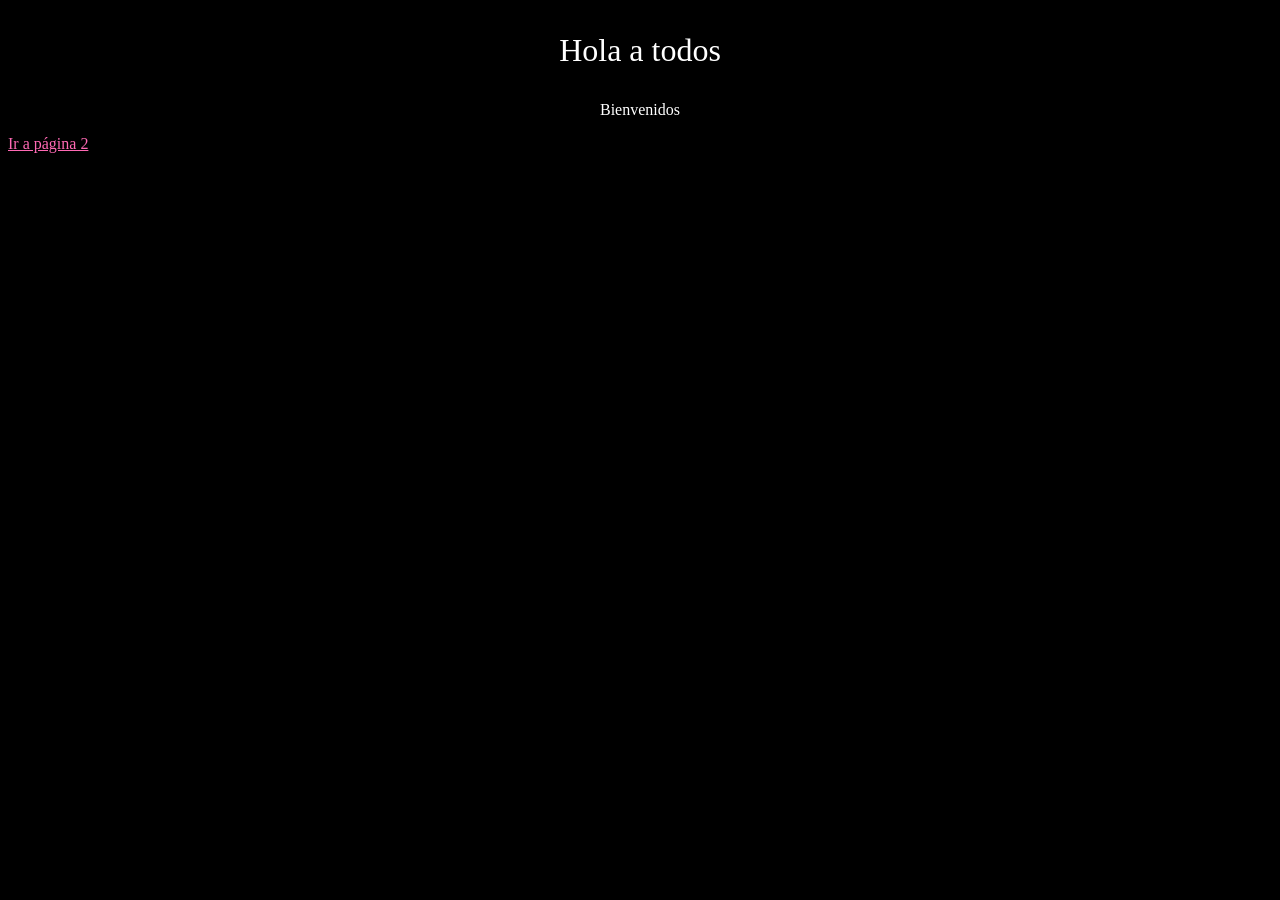
<file: HTML/src/main/resources/index.html>
<!DOCTYPE html>
<html lang="en">
    <head>
        <meta charset="UTF-8">
        <title>Hola Mundo!</title>
        <!-- 2. CSS Interno -->
<!--        <style>-->
<!--            body{-->
<!--                background-color: black;-->
<!--                color: white;-->
<!--            }-->
<!--            a {-->
<!--                color: hotpink;-->
<!--            }-->
<!--        </style>-->
        <!-- 3. CSS Archivo externo -->
        <link rel="stylesheet" href="estilos.css"/>
    </head>
    <body>
        <!-- 1. CSS - inline (Mayor prioridad) -->
<!--        <p style="color:red">Hola mundo</p>-->
        <p class="texto-centrado titulo">Hola a todos</p>
        <p class="texto-centrado">Bienvenidos</p>
        <a href="pagina2.html">Ir a página 2</a>
    </body>
</html>
</file>
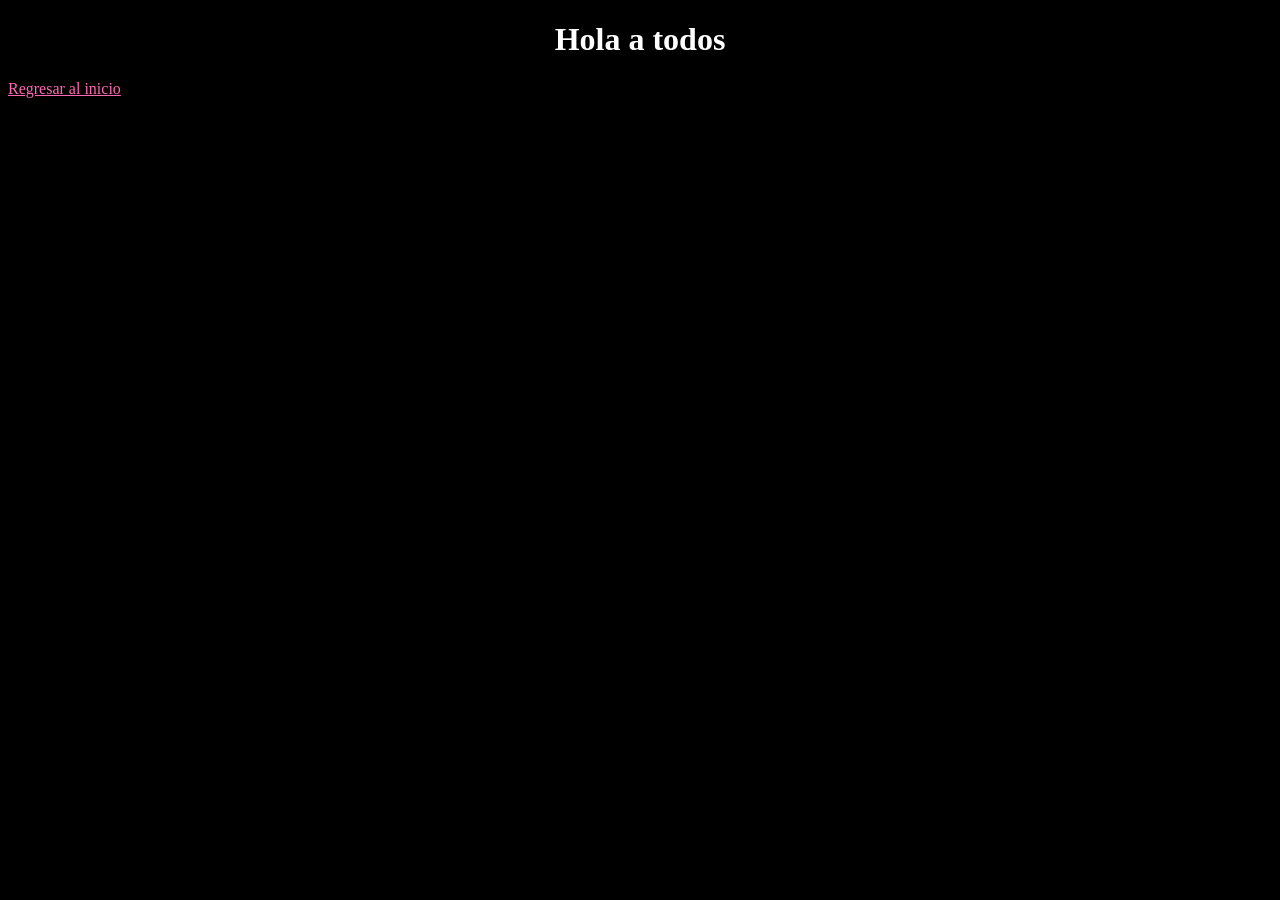
<file: HTML/src/main/resources/pagina2.html>
<!DOCTYPE html>
<html lang="en">
<head>
    <meta charset="UTF-8">
    <title>Página 2</title>
    <link rel="stylesheet" href="estilos.css"/>
</head>
<body>
    <h1 class="texto-centrado"><b>Hola a todos</b></h1>
    <a href="index.html">Regresar al inicio</a>
</body>
</html>
</file>
<file: HTML/src/main/resources/estilos.css>
/* Definicion de los estilos CSS */
body{
    background-color: black;
    color: white;
}

/* Estilo de los enlaces */
a{
    color: hotpink;
}

/* Cuando nos posicionamos arriba del enlace */
a:hover{
    color: yellow;
}

/* Clases - selectores */
.texto-centrado {
    text-align: center;
}

.titulo {
    font-size: 200%;
}
</file>
